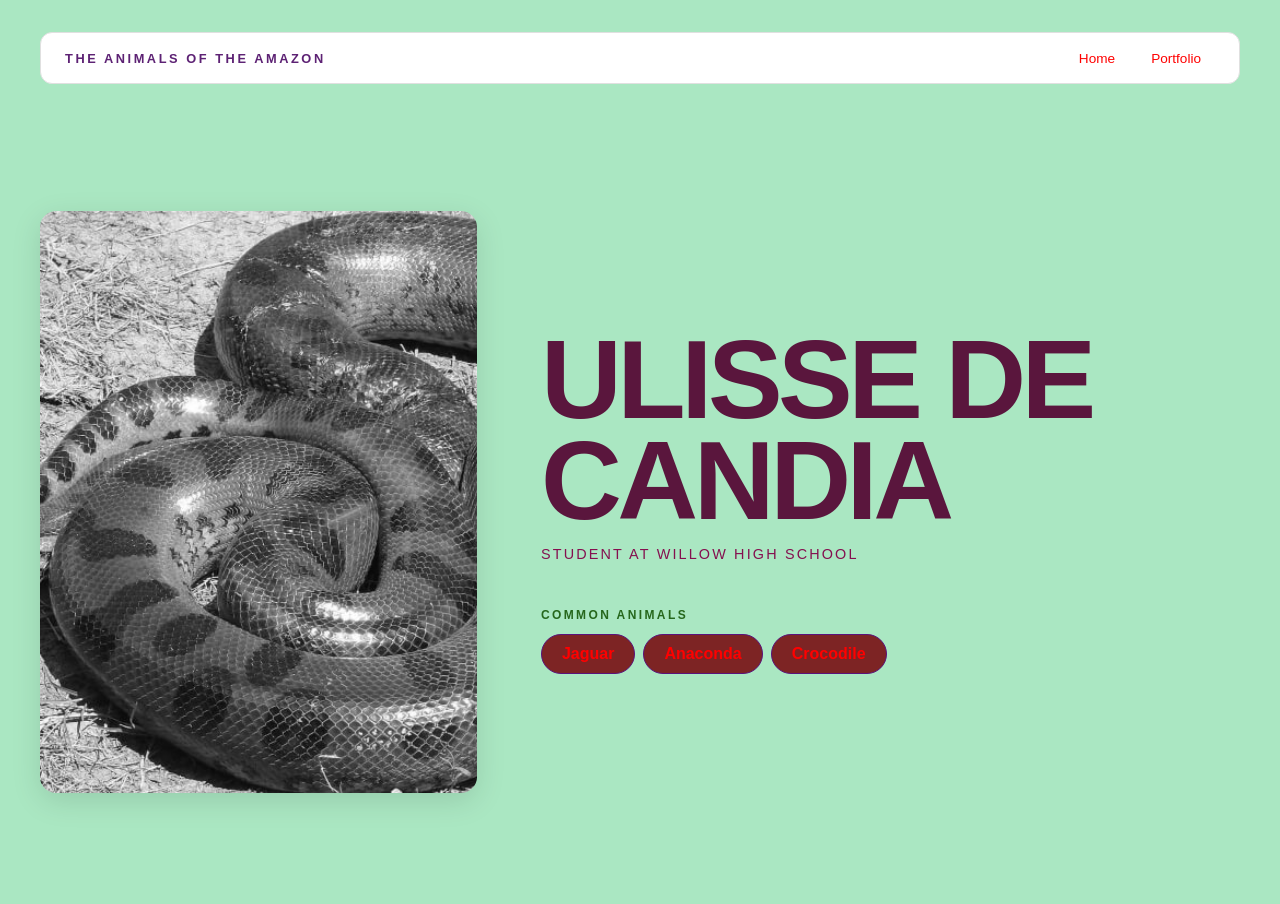
<file: index.html>
<!DOCTYPE html>
<html>

<head>
  <title>The Animals of the Amazon</title>
  <link rel="stylesheet" href="style.css">
</head>

<body>
  <!-- All content goes here -->
  <div id="all-contents">
     <nav>
    <h1>The Animals of the Amazon</h1>
    <ul id="nav-ul">
      <li class="nav-li"><a href="index.html">Home</a></li>
      <li class="nav-li"><a href="portfolio.html">Portfolio</a></li>
    </ul>
  </nav>


    <main>
      <div class="sidebar">
        <img class="sidebar-img" src="Snake.jpg" alt="My Image">
      </div>

      <div class="content">
        <h2>Ulisse de Candia</h2>
        <p>Student at Willow High School</p>
        <div id="interests">
          <h3>Common Animals</h3>
          <ul>
            <li>Jaguar</li>
            <li>Anaconda</li>
            <li>Crocodile</li>

          </ul>
        </div>


      </div>
    </main>

  </div>
</body>

</html>
</file>
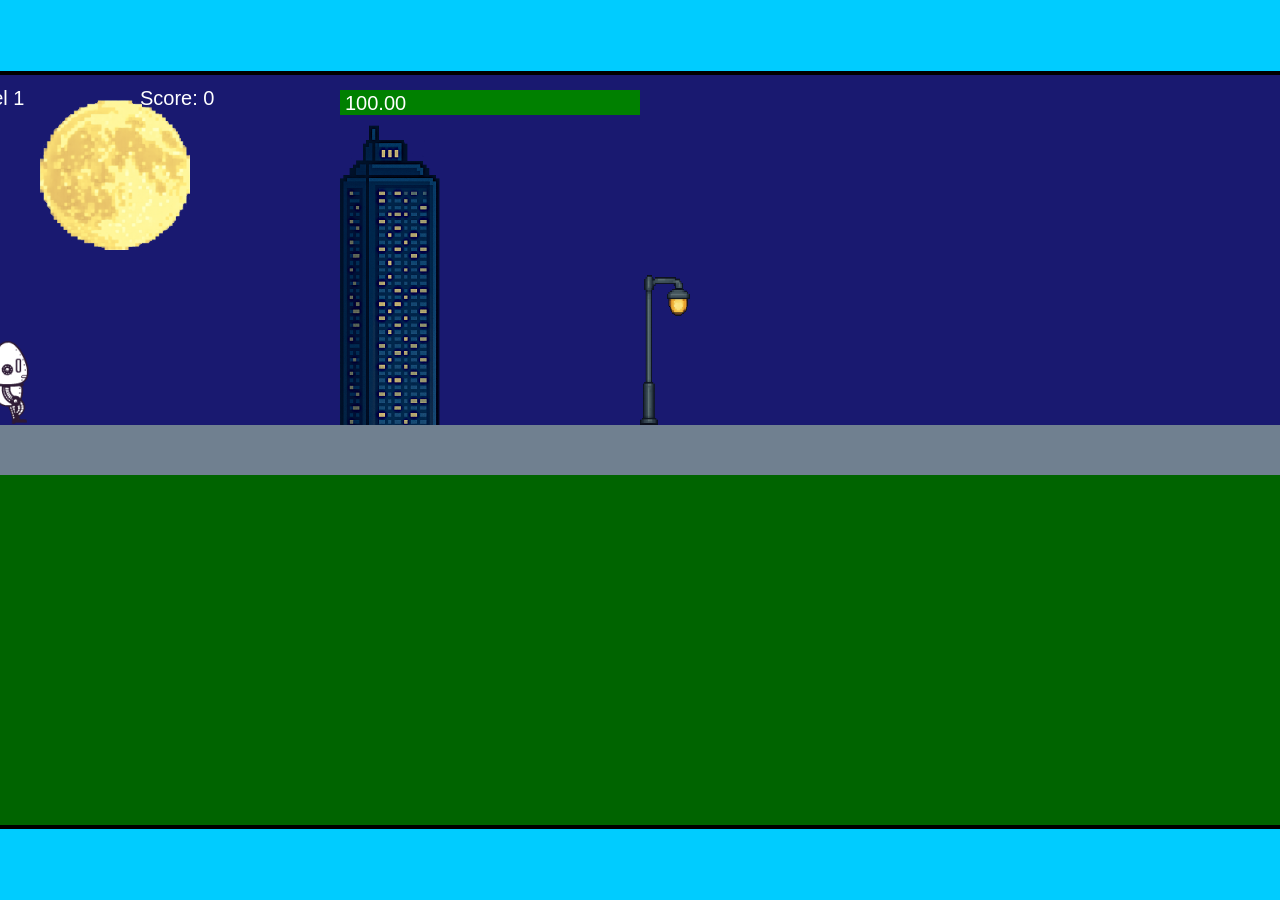
<file: fsd-projects/runtime/index.html>
<!DOCTYPE html>
<html lang="en">
  <head>
    <meta charset="UTF-8" />
    <meta name="viewport" content="width=device-width, initial-scale=1.0" />
    <title>Runtime Neo</title>
    <link rel="stylesheet" href="runtime.css" />
    <script src="https://code.jquery.com/jquery-3.1.0.js"></script>
    <script src="setup.js"></script>
    <script src="levels.js"></script>
    <script src="scenery.js"></script>
    <script src="student.js"></script>
    <script src="main.js"></script>
  </head>
  <body id="body">
    <canvas id="gameCanvas" width="1400" height="750"></canvas>
    <img id="player" src="images/halle.png" />
    <img id="projectile" src="images/projectile.png" />
    <img id="basicPlatform" src="images/interactable/basicPlatform.png" />
    <img id="spikes" src="images/interactable/spikes.png" />
    <img id="bug" src="images/interactable/bug.png" />
    <img id="healthUp" src="images/interactable/healthUp.png" />
    <img id="flag" src="images/interactable/flag.png" />
    <img id="moon" src="images/backgrounds/moon.png" />
    <img id="building" src="images/backgrounds/building.png" />
    <img id="lamp" src="images/backgrounds/lamp.png" />
  </body>
</html>
</file>
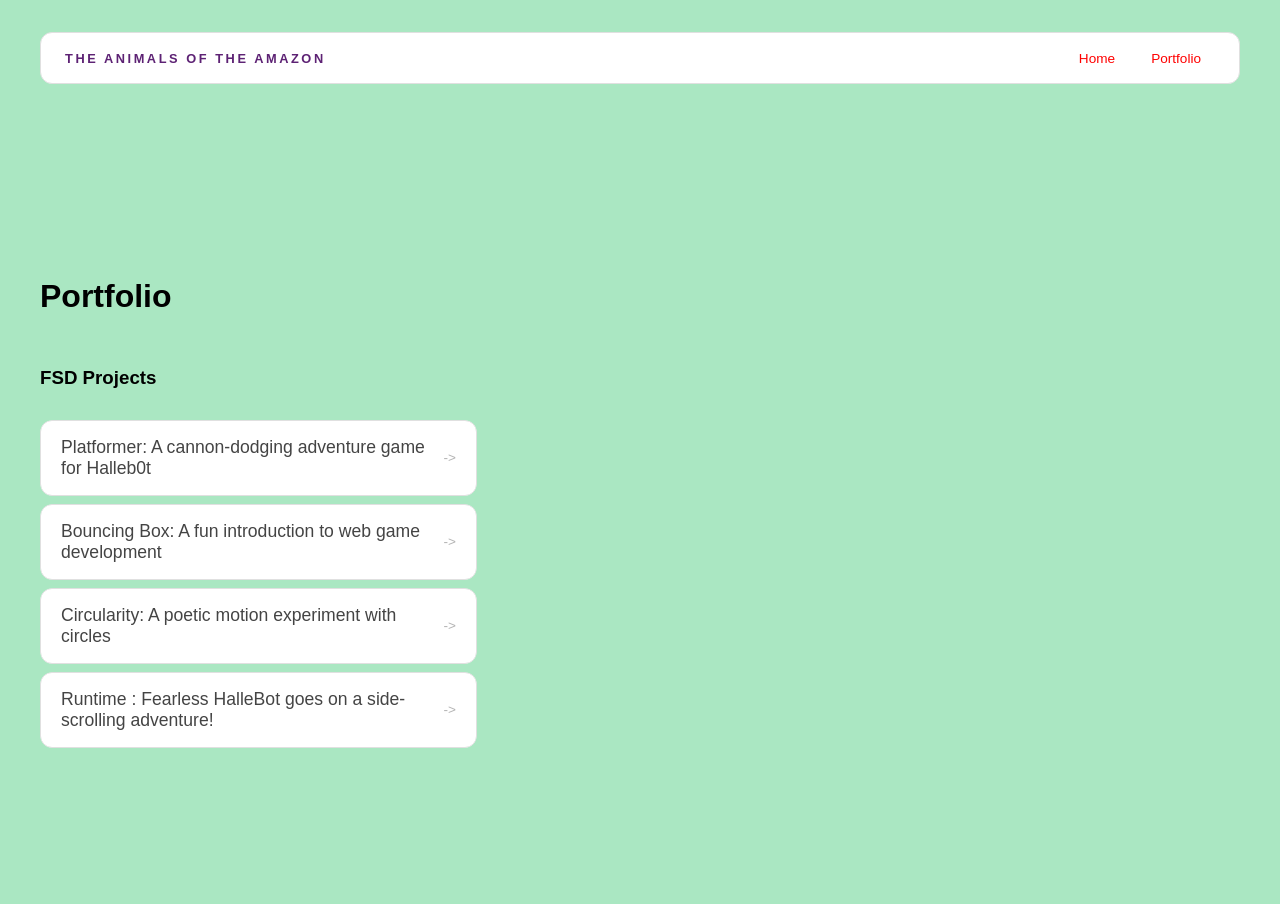
<file: portfolio.html>
<!DOCTYPE html>
<html>

<head>
  <title>The Animals of the Amazon</title>
  <link rel="stylesheet" href="style.css" />
</head>

<body>
  <!-- All content goes here -->
  <div id="all-contents">
    <nav>
      <h1>The Animals of the Amazon</h1>
      <ul id="nav-ul">
        <li class="nav-li">
          <a href="index.html">Home</a>
        </li>
        <li class="nav-li">
          <a href="portfolio.html">Portfolio</a>
        </li>
      </ul>
    </nav>
    <main>
      <div class="content">
        <h1>Portfolio</h1>
        <h3>FSD Projects</h3>
        <ul id="portfolio">
          <li>
            <a href="fsd-projects/platformer/">Platformer: A cannon-dodging adventure game for Halleb0t</a>
          </li>
          <li>
            <a href="fsd-projects/bouncing-box/">Bouncing Box: A fun introduction to web game development</a>
          </li>
          <li>
            <a href="fsd-projects/circularity/">Circularity: A poetic motion experiment with circles</a>
          </li>
          <li>
            <a href="projects/runtime/">Runtime : Fearless HalleBot goes on a side-scrolling adventure!</a>
          </li>
        </ul>
        <!-- ASD Projects will go here -->

      </div>
    </main>
  </div>
</body>

</html>
</file>
<file: style.css>
* {
  box-sizing: border-box;
}

body {
  margin: 0;
  background: #aae7c2;
  color: #000000;
  font-family: "Helvetica Neue", Arial, sans-serif;
}

#all-contents {
  max-width: 1500px;
  min-height: 100vh;
  margin: 0 auto;
  padding: 32px 40px;
}

main {
  display: grid;
  grid-template-columns: minmax(220px, 1fr) minmax(420px, 1.6fr);
  align-items: center;
  min-height: calc(100vh - 160px);
  gap: clamp(32px, 5vw, 80px);
}

.sidebar {
  width: 100%;
}

.content {
  display: flex;
  flex-direction: column;
  align-items: flex-start;
  gap: 12px;
}
h2 {
  margin: 0;
  font-size: clamp(4rem, 10vw, 7rem);
  line-height: 0.9;
  font-weight: 900;
  letter-spacing: -0.04em;
  text-transform: uppercase;
  color: #5a163d;
}

.content > p {
  margin: 0;
  color: #85104f;
  font-size: 0.9rem;
  text-transform: uppercase;
  letter-spacing: 0.15em;
  line-height: 1.4;
}
#interests {
  margin-top: 32px;
  width: 100%;
}

#interests h3 {
  margin: 0 0 12px;
  font-size: 0.75rem;
  font-weight: 700;
  text-transform: uppercase;
  letter-spacing: 0.2em;
  color: #26671c;
}

#interests ul {
  list-style: none;
  margin: 0;
  padding: 0;
  display: flex;
  flex-wrap: wrap;
  gap: 8px;
}

#interests li {
  color: #ff0000;
  font-size: 1rem;
  font-weight: 600;
  padding: 10px 20px;
  background: #7d2424;
  border: 1px solid #5a137b;
  border-radius: 100px;
  transition:
    background 0.25s ease,
    color 0.25s ease,
    transform 0.25s ease;
  cursor: default;
}

#interests li:hover {
  background: #000;
  color: #fa0000;
  border-color: #cd2b2b;
  transform: translateY(-2px);
}
.sidebar-img {
    width: 100%;
    max-width: 760px;
    aspect-ratio: 3 / 4;
    object-fit: cover;
    display: block;
    border-radius: 16px;
    filter: grayscale(100%);
    box-shadow: 0 8px 30px rgba(0, 0, 0, 0.12);
    transition: filter 0.4s ease, transform 0.4s ease, box-shadow 0.4s ease;
}

.sidebar-img:hover {
    filter: grayscale(0%);
    transform: translateY(-4px);
    box-shadow: 0 16px 40px rgba(0, 0, 0, 0.18);
}
nav {
  display: flex;
  justify-content: space-between;
  align-items: center;
  margin-bottom: 48px;
  padding: 16px 24px;
  background: #fff;
  border: 1px solid #e0e0e0;
  border-radius: 12px;
}

nav h1 {
  margin: 0;
  font-size: 0.8rem;
  font-weight: 700;
  text-transform: uppercase;
  letter-spacing: 0.2em;
  color: #5d2274;
}

#nav-ul {
  list-style: none;
  display: flex;
  gap: 8px;
  margin: 0;
  padding: 0;
}

.nav-li a {
  color: #ff0000;
  text-decoration: none;
  font-size: 0.85rem;
  font-weight: 500;
  padding: 6px 14px;
  border-radius: 8px;
  transition:
    background 0.25s ease,
    color 0.25s ease;
}

.nav-li a:hover {
  background: #000000;
  color: #fff;
}
/* Portfolio styles */
.content h1 {
  color: black;
}

#portfolio {
  list-style: none;
  margin: 0;
  padding: 0;
  width: 100%;
  display: flex;
  flex-direction: column;
  gap: 8px;
}

#portfolio li {
  border-radius: 12px;
  overflow: hidden;
}

#portfolio a {
  display: flex;
  justify-content: space-between;
  align-items: center;
  text-decoration: none;
  color: #444;
  padding: 16px 20px;
  font-size: 1.1rem;
  font-weight: 500;
  background: #fff;
  border: 1px solid #e0e0e0;
  border-radius: 12px;
  transition: background 0.25s ease, color 0.25s ease, transform 0.25s ease;
}

#portfolio a:hover {
  background: #000;
  color: #fff;
  transform: translateX(4px);
}

#portfolio a::after {
  content: "->";
  font-size: 0.85rem;
  opacity: 0.4;
  transition: opacity 0.25s ease;
  white-space: nowrap;
}

#portfolio a:hover::after {
  opacity: 1;
}
</file>
<file: fsd-projects/runtime/runtime.css>
/* runtime.css */
/* Styles for Runtime Neo auto-runner game */

img {
  display: none;
}

#gameCanvas {
  position: absolute;
  border: 4px solid #000;
  top: 50%;
  left: 50%;
  transform: translate(-50%, -50%);
}

body {
  margin: 0;
  background-color: #00ccff;
  font-family: Arial, sans-serif;
  text-align: center;
  overflow: hidden;
}
</file>
